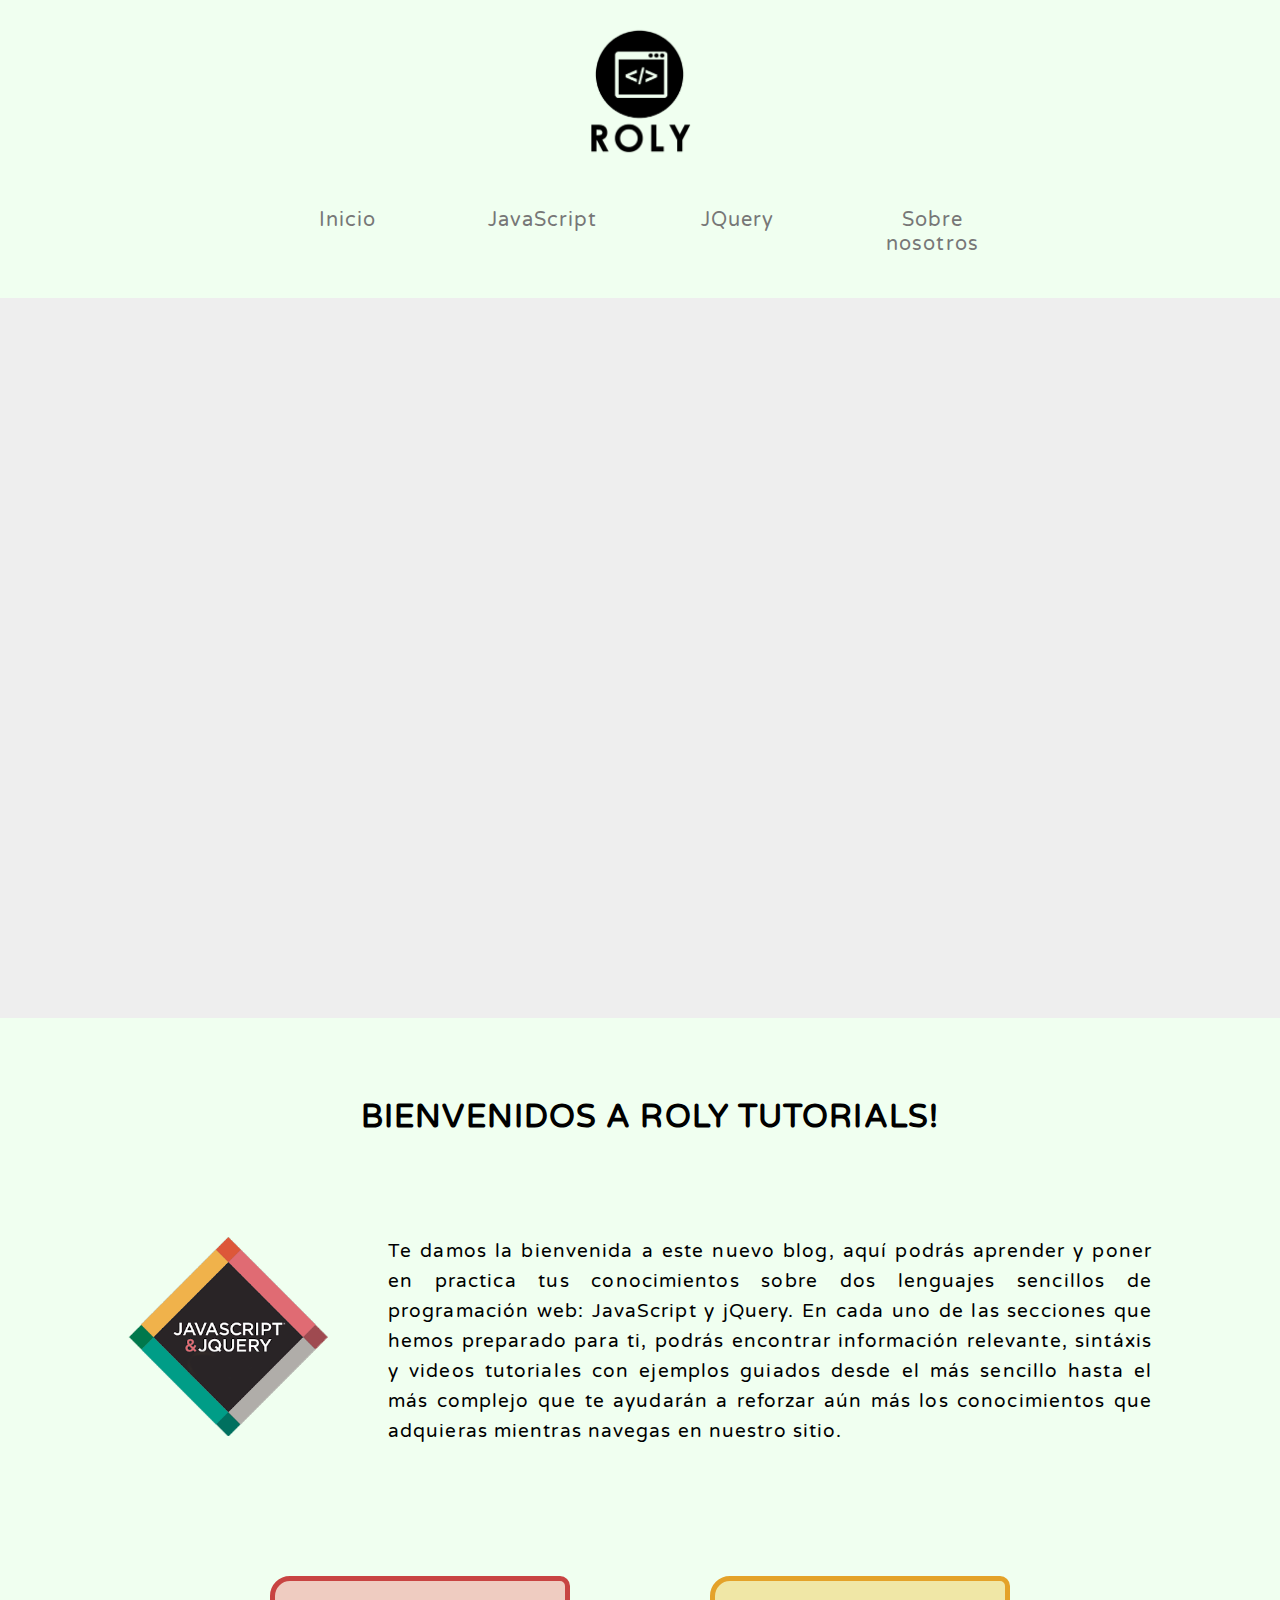
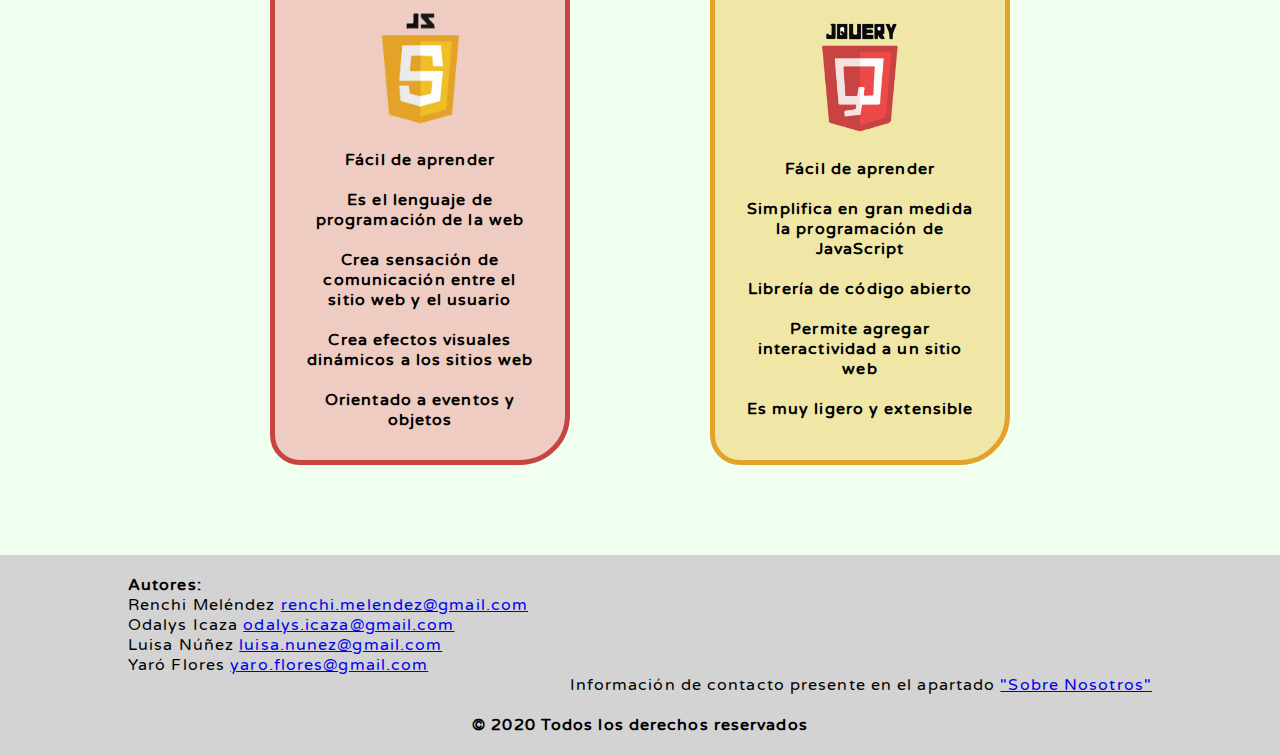
<file: index.html>
<!DOCTYPE html>
<html>

<head>
    <meta charset='utf-8'>
    <title>Roly Tutorials</title>
    <link rel='stylesheet' type='text/css' media='screen' href='./design.css'>
    <script type="text/javascript" src="./javascript/main.js"></script>
</head>

<body>

    <center>
        <img src="./resources/Logo.png" class="logo">
    </center>

    <nav>
        <ul class="menu">
            <li><a href="./index.html">Inicio</a></li>
            <li><a href="./js.html">JavaScript</a></li>
            <li><a href="./jq.html">JQuery</a></li>
            <li><a href="./aboutus.html">Sobre nosotros</a></li>
        </ul>
    </nav>

    <div class="InfoPage"></div>

    <br><br><br><br>

    <h1 style="text-align: center; margin-left: 20px;">BIENVENIDOS A ROLY TUTORIALS!</h1>

    <div class="margen">

        <img class="imgoda" src="./resources/Imagen editada.png">

        <p class="poda" style="margin-top: 100px;">
            <spam>Te damos la bienvenida a este nuevo blog, aquí podrás aprender y poner en practica tus conocimientos sobre dos lenguajes sencillos de programación web: JavaScript y jQuery. En cada uno de las secciones que hemos preparado para ti, podrás encontrar
                información relevante, sintáxis y videos tutoriales con ejemplos guiados desde el más sencillo hasta el más complejo que te ayudarán a reforzar aún más los conocimientos que adquieras mientras navegas en nuestro sitio.
            </spam>

        </p>

    </div>

    <br><br><br>

    <div class="divpadre">

        <div class="divJs">
            <p>
                <center>
                    <img style="width: 35%;
    height: 20%;" src="./resources/JS.png" alt="example">
                </center>

                <strong>   
     <ul class="listaJs">

        <br>
    Fácil de aprender
    <br><br>
    Es el lenguaje de programación de la web</li>
    <br><br>
    Crea sensación de comunicación entre el sitio web y el usuario</li>
    <br><br>
    Crea efectos visuales dinámicos a los sitios web</li>
    <br><br>
    Orientado a eventos y objetos

</ul></strong>

            </p>
        </div>

        <div class="divJQ">
            <p>
                <center> <img style="width: 35%;
    height: 20%;" src="./resources/JQ.png" alt="example"></center>

                <br>

                <strong>
            <ul class="listaJQ">
                 Fácil de aprender</li>
                <br><br>
                Simplifica en gran medida la programación de JavaScript</li>
                <br><br>
                Librería de código abierto</li>
                <br><br>
                Permite agregar interactividad a un sitio web</li>
                <br><br>
                Es muy ligero y extensible
            </ul>
        </strong>

            </p>
        </div>
    </div>

    <br>

    <footer style="background-color: lightgray;">

        <br>

        <p style="margin-left: 10%;"><strong>Autores:</strong>
            <br> Renchi Meléndez <a href="#">renchi.melendez@gmail.com</a>
            <br>Odalys Icaza <a href="#">odalys.icaza@gmail.com</a>
            <br> Luisa Núñez <a href="#">luisa.nunez@gmail.com</a>
            <br>Yaró Flores <a href="#">yaro.flores@gmail.com</a>
            <p style="text-align:right; margin-right:10%">Información de contacto presente en el apartado <a href="./aboutus.html">"Sobre Nosotros" </a></p>
            <br>
            <p style="text-align: center;font-weight: bold;">© 2020 Todos los derechos reservados</p>
            <br>
        </p>
    </footer>




</body>

</html>
</file>
<file: design.css>
@import url("https://fonts.googleapis.com/css?family=Varela+Round");
html {
    box-sizing: border-box;
}

*,
*:before,
*:after {
    box-sizing: inherit;
    padding: 0;
    margin: 0;
    letter-spacing: 1.1px;
}

body,
html {
    width: 100%;
    height: 100%;
    font-family: "Varela Round", sans-serif;
    background-color: honeydew;
}

.logo {
    width: 110px;
    margin: auto;
    text-align: center;
    display: inline-block;
    padding-top: 20px;
}

.menu {
    display: flex;
    justify-content: center;
    align-items: center;
    margin: 0 auto;
    height: 130px;
    list-style: none;
}

.menu li {
    width: 125px;
    height: 50px;
    text-align: center;
}

.menu li a {
    font-size: 20px;
    color: #777;
    text-decoration: none;
    transition: all 0.45s;
}

.menu li:hover {
    background: url("./resources/image.svg");
    animation: line 1.5s;
}

.menu li:hover a {
    color: #C84442;
}

.menu li:not(:last-child) {
    margin-right: 70px;
}

@keyframes line {
    10% {
        background-position-x: 360px;
    }
}

.InfoPage {
    height: 80%;
    width: 100%;
    margin: auto;
    background-color: #eee;
    background-position: center;
    background-size: cover;
    animation: image 2s infinite alternate;
}

@keyframes image {
    0% {
        background-image: url('./resources/1.jpg')
    }
    50% {
        background-image: url('./resources/2.jpg')
    }
    100% {
        background-image: url('./resources/3.jpg')
    }
}

.aboutimg {
    padding: 40px;
    margin-left: 15%;
}

.aboutimg2 {
    padding: 40px;
    margin-left: 5px;
}

.names {
    font-size: x-large;
    margin-top: 100px;
}

.logoletter {
    font-size: xx-large;
    font-weight: bold;
    color: #ED2323
}

.pageTuto {
    margin-left: 15%;
    width: 120px;
    margin-top: 4%;
    margin-bottom: 3%;
}

.pageTutoText {
    margin-left: 25%;
    font-size: xxx-large;
    font-weight: bold;
    margin-top: -11%;
}

.contenedor {
    margin-left: 10%;
    margin-right: 10%;
    margin-top: 6%;
}

.topics {
    font-size: xx-large;
    font-weight: bold;
    margin-top: 4%;
}


/*Odalys*/

.imgoda {
    width: 200px;
    float: left;
    margin-right: 60px;
}

.poda {
    margin-top: 20px;
    line-height: 30px;
    font-size: 14pt;
    text-align: justify;
    align-content: center;
}

.margen {
    margin-left: 10%;
    margin-right: 10%;
    align-items: center;
    text-align: center;
    justify-content: center;
}


/*Yaró*/

.divpadre {
    display: flex;
    justify-content: center;
}

.divJs {
    background-color: #ec494948;
    width: 300px;
    height: 400x;
    border: 5px solid #C84442;
    padding: 30px;
    margin: 70px;
    align-content: center;
    font-size: 12pt;
    float: left;
    border-top-left-radius: 20px;
    border-top-right-radius: 10px;
    border-bottom-right-radius: 50px;
    border-bottom-left-radius: 30px;
}

.divJQ {
    background-color: #f0be275d;
    width: 300px;
    height: 400x;
    border: 5px solid #E4A229;
    padding: 30px;
    margin: 70px;
    align-content: center;
    font-size: 12pt;
    float: right;
    border-top-left-radius: 20px;
    border-top-right-radius: 10px;
    border-bottom-right-radius: 50px;
    border-bottom-left-radius: 30px;
}

.listaJs {
    text-align: center;
}

.listaJQ {
    text-align: center;
}

.menu-fixed {
    position: fixed;
    /*EL menú se quedará en pantalla en todo momento*/
    /*El menú se ponga arriba de todos los elementos*/
    z-index: 1000;
    /*la capa número 1000*/
    top: 0;
    /* va a estar pegado a la parte superior de la página*/
    width: 100%;
    max-width: 1000px;
    /*para agregar sombra al menú*/
    box-shadow: 0px 4px 3px rgba(0, 0, 0, .5);
}

.menu-fixed ul li a {
    padding: 15px 20px;
}

ul#navigation {
    position: fixed;
    margin: 0px;
    padding: 0px;
    top: 10px;
    left: 0px;
    list-style: none;
    z-index: 9999;
}

ul#navigation li {
    width: 10%;
}

ul#navigation li a {
    display: block;
    padding: 14px 14px 14px 14px;
    margin-left: -85px;
    width: 130px;
    height: 70px;
    background-color: #CFCFCF;
    background-repeat: no-repeat;
    background-position: center center;
    border: 1px solid #AFAFAF;
    text-align: center;
    -moz-border-radius: 0px 10px 10px 0px;
    -webkit-border-bottom-right-radius: 10px;
    -webkit-border-top-right-radius: 10px;
    -khtml-border-bottom-right-radius: 10px;
    -khtml-border-top-right-radius: 10px;
    opacity: 0.6;
}
</file>
